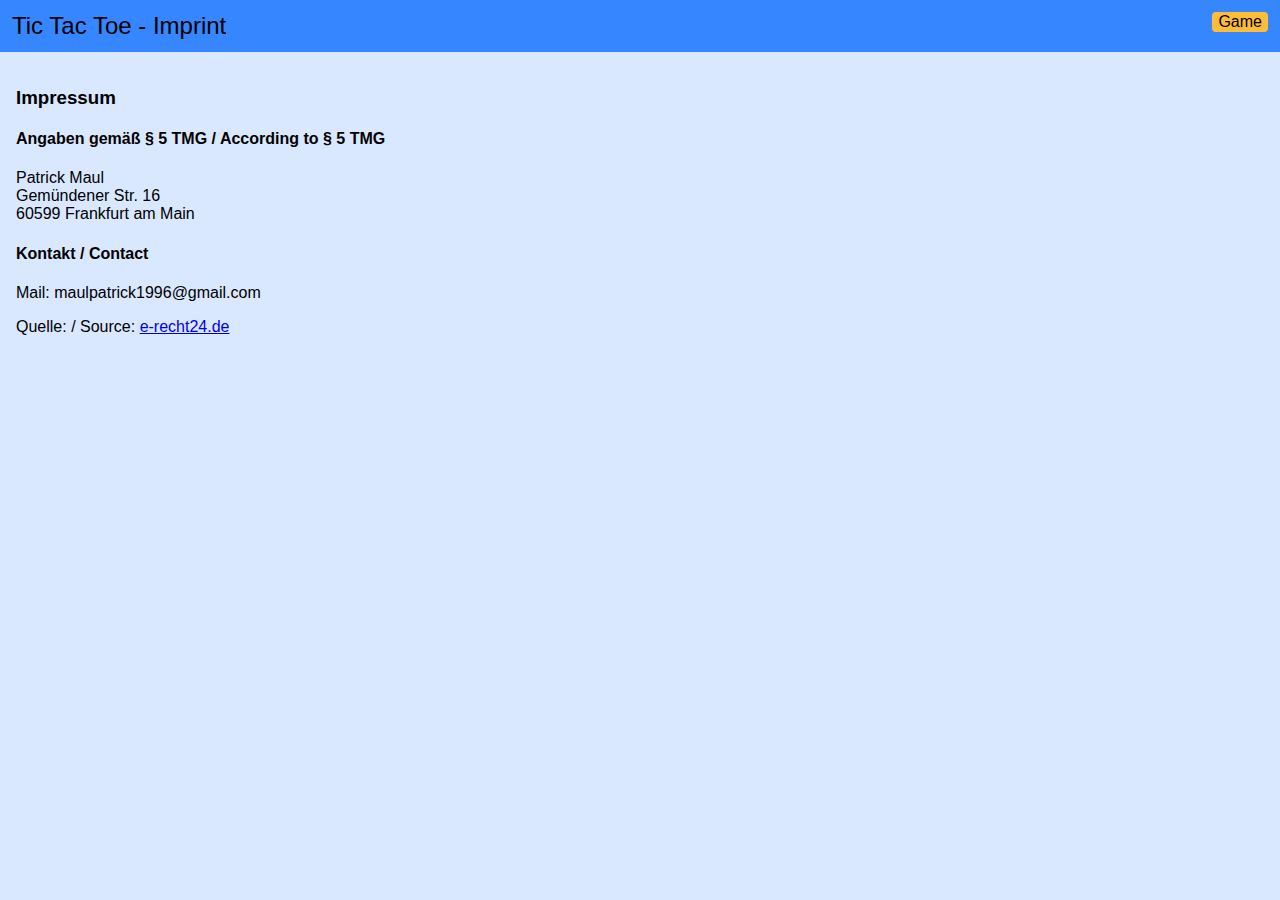
<file: imprint.html>
<!DOCTYPE html>
<html lang="en">

<head>
    <meta charset="UTF-8">
    <meta http-equiv="X-UA-Compatible" content="IE=edge">
    <meta name="viewport" content="width=device-width, initial-scale=1.0">
    <link rel="stylesheet" href="style/style.css">
    <title>Tic Tac Toe - Imprint</title>
</head>

<body>
    <header id="title-bar">
        <span class="title truncate ">Tic Tac Toe - Imprint</span>
        <div class="actions">
            <button id="back-button">Game</button>
        </div>
    </header>
    <main id="imprint">
        <h3>Impressum</h3>

        <h4>Angaben gemäß &sect; 5 TMG / According to &sect; 5 TMG</h4>
        <p>Patrick Maul<br />
            Gem&uuml;ndener Str. 16<br />
            60599 Frankfurt am Main</p>

        <h4>Kontakt / Contact</h4>
        <p>Mail: maulpatrick1996@gmail.com</p>

        <p>Quelle: / Source: <a href="https://www.e-recht24.de">e-recht24.de</a></p>
    </main>
    <script>
        document.getElementById('back-button').addEventListener('click', (params) => {
            window.location.href = "https://patrickmaul.github.io/Tic-Tac-Toe/"
        })
    </script>
</body>

</html>
</file>
<file: style/style.css>
@import "./utils.css";

:root{
    --font-family: Verdana, Geneva, Tahoma, sans-serif;
}

* {
    box-sizing: border-box;
}

body {
    margin: 0;
    height: 100vh;
    background-color: #d9e8ff;
    font-family: var(--font-family);
    display: flex;
    flex-direction: column;
}

#imprint-link {
    position: absolute;
    bottom: 2rem;
    right: 2rem;
}

#imprint {
    padding: 16px;
}

#title-bar, #status-bar  {
    display: flex;
    justify-content: space-between;
    background-color: #3686ff;
    padding: 12px;
}

#title-bar .title {
    font-size: 1.5rem;
}

#title-bar #restart-button,
#title-bar #back-button {
    border: none;
    border-radius: 4px;
    background-color: #FFBC36;
    font-family: var(--font-family);
    font-size: 16px;
    cursor: pointer;
}

table {
    border-collapse: collapse;
}

td {
    text-align: center;
}

#game-wrapper {
    display: flex;
    justify-content: center;
    align-items: center;
    padding: 12px;
    height: calc(100% - 88px);
}

#game-wrapper #tic-tac-toe {
    flex-wrap: wrap;
    max-height: 400px;
    height: 80vw;
    max-width: 400px;
    width: 80vw;
}

#game-wrapper #tic-tac-toe .field {
    height: 33%;
    width: 33%;
    border: 2px solid black;
    cursor: pointer;
}

#game-wrapper #tic-tac-toe .field.font-X{
    color: #3686ff;
}

#game-wrapper #tic-tac-toe .field.font-O{
    color: #FFBC36;
}

#game-wrapper #tic-tac-toe .field  .value{
    margin: auto;
    font-size: 3rem;
}
</file>
